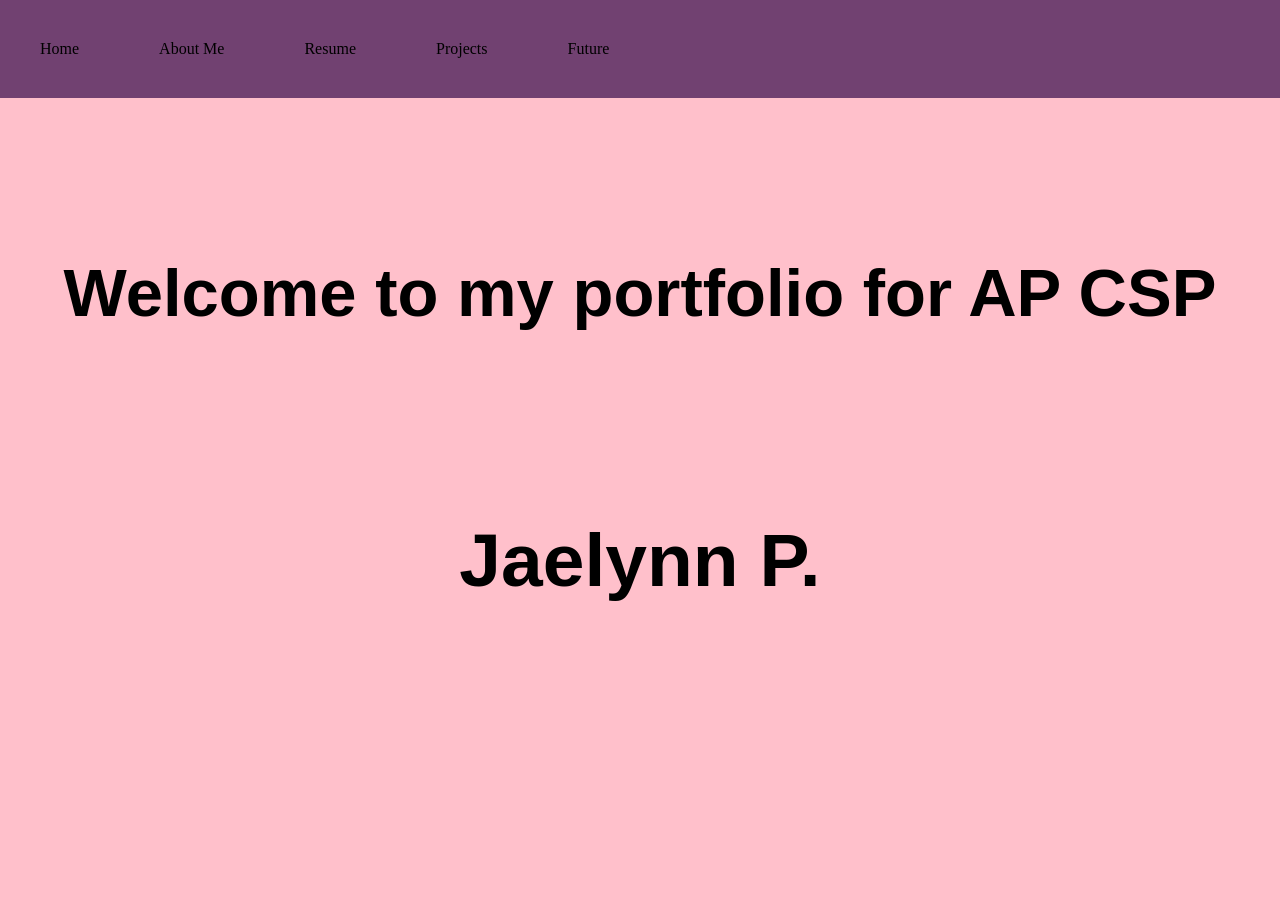
<file: index.html>
<!DOCTYPE html>
<html>
<head>
<link rel="stylesheet" href="style.css">
</head>
  
<body>

  <!--ul tag stands for an unordered list  -->
<ul>
  <li><a href="index.html">Home</a></li>
  <li><a href="aboutMe.html">About Me</a></li>
  <li><a href="resume.html">Resume</a></li>
  <li><a href="projects.html">Projects</a></li>
  <li><a href="future.html">Future</a></li>
</ul>

<!--div is a container that will allow us to move elements together, for example the paragraph tag <p>  -->
  <!--and the heading tag, which is <h3>  -->
 
  <div class="center">
      <h6 class="p3">Welcome to my portfolio for AP CSP</h6>
  </div>

   <!--There are different heading sizes, from h1 to h6   -->
  <div class="container">
    <h2 class="p3">Jaelynn P.
  </div>
  <!--The <br> tag adds a line to seperate items  -->
  <br>


   

</body>
</html>
</file>
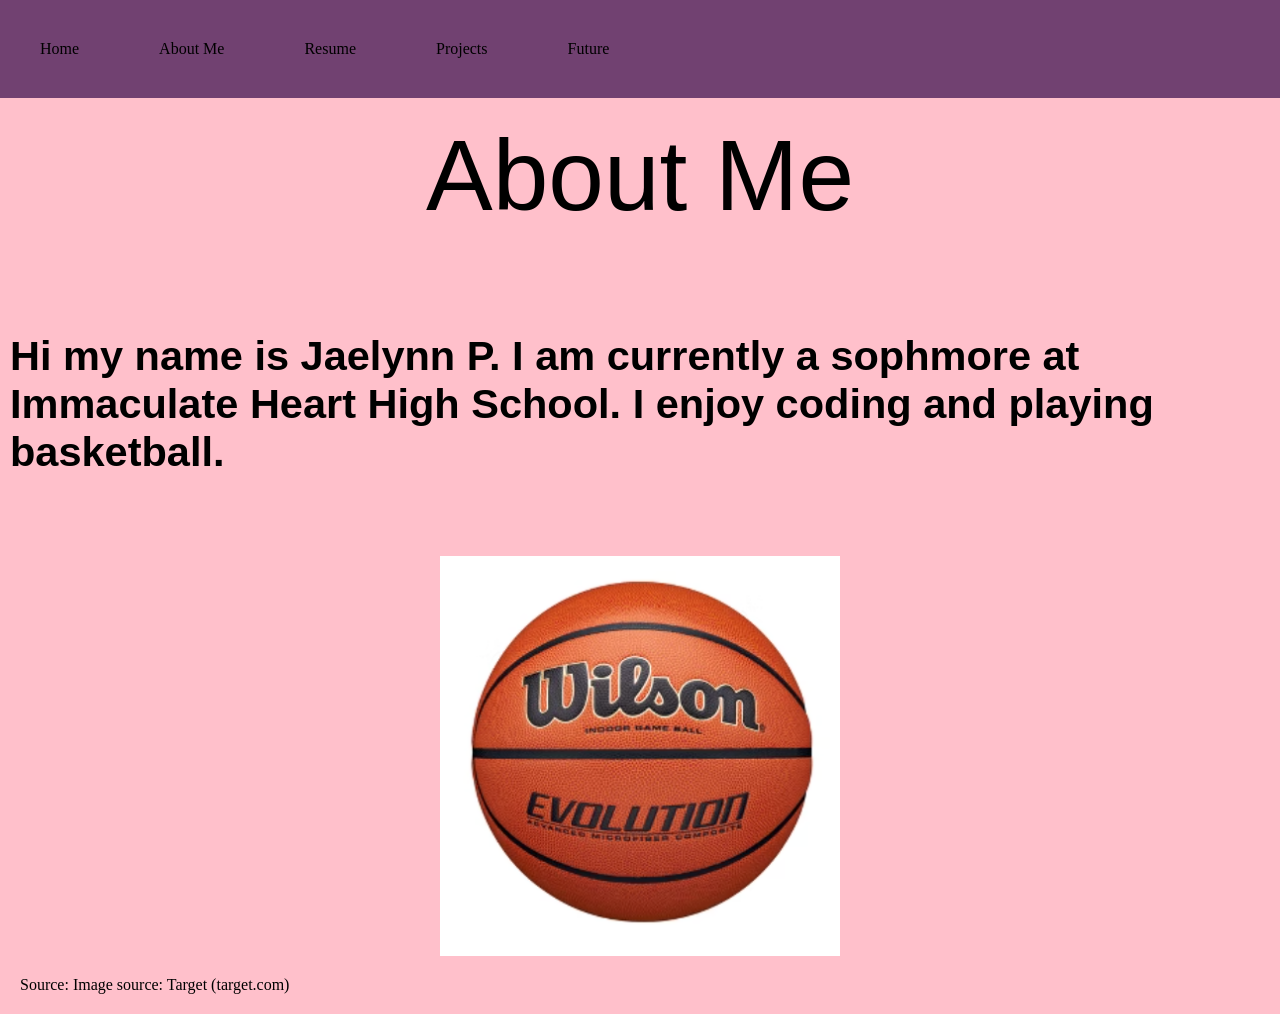
<file: aboutMe.html>
<!DOCTYPE html>
<html>
<head>
<link rel="stylesheet" href="style.css">
</head>
<body>

<ul>
  <li><a href="index.html">Home</a></li>
   <li><a href="aboutMe.html">About Me</a></li>
  <li><a href="resume.html">Resume</a></li>
  <li><a href="projects.html">Projects</a></li>
  <li><a href="future.html">Future</a></li>
</ul>

  <div class="center">
      <p class="p3">About Me</p>
  </div>

  <div class="container">
    <h5 class="p3">Hi my name is Jaelynn P. I am currently a sophmore at Immaculate Heart High School. I enjoy coding and playing basketball.  </h5>
  </div>

  <div class="center">
    <img src="basketball.png" alt="Basketball picture">
  </div>
  <p> Source: Image source: Target (target.com)</p>


</body>
</html>
</file>
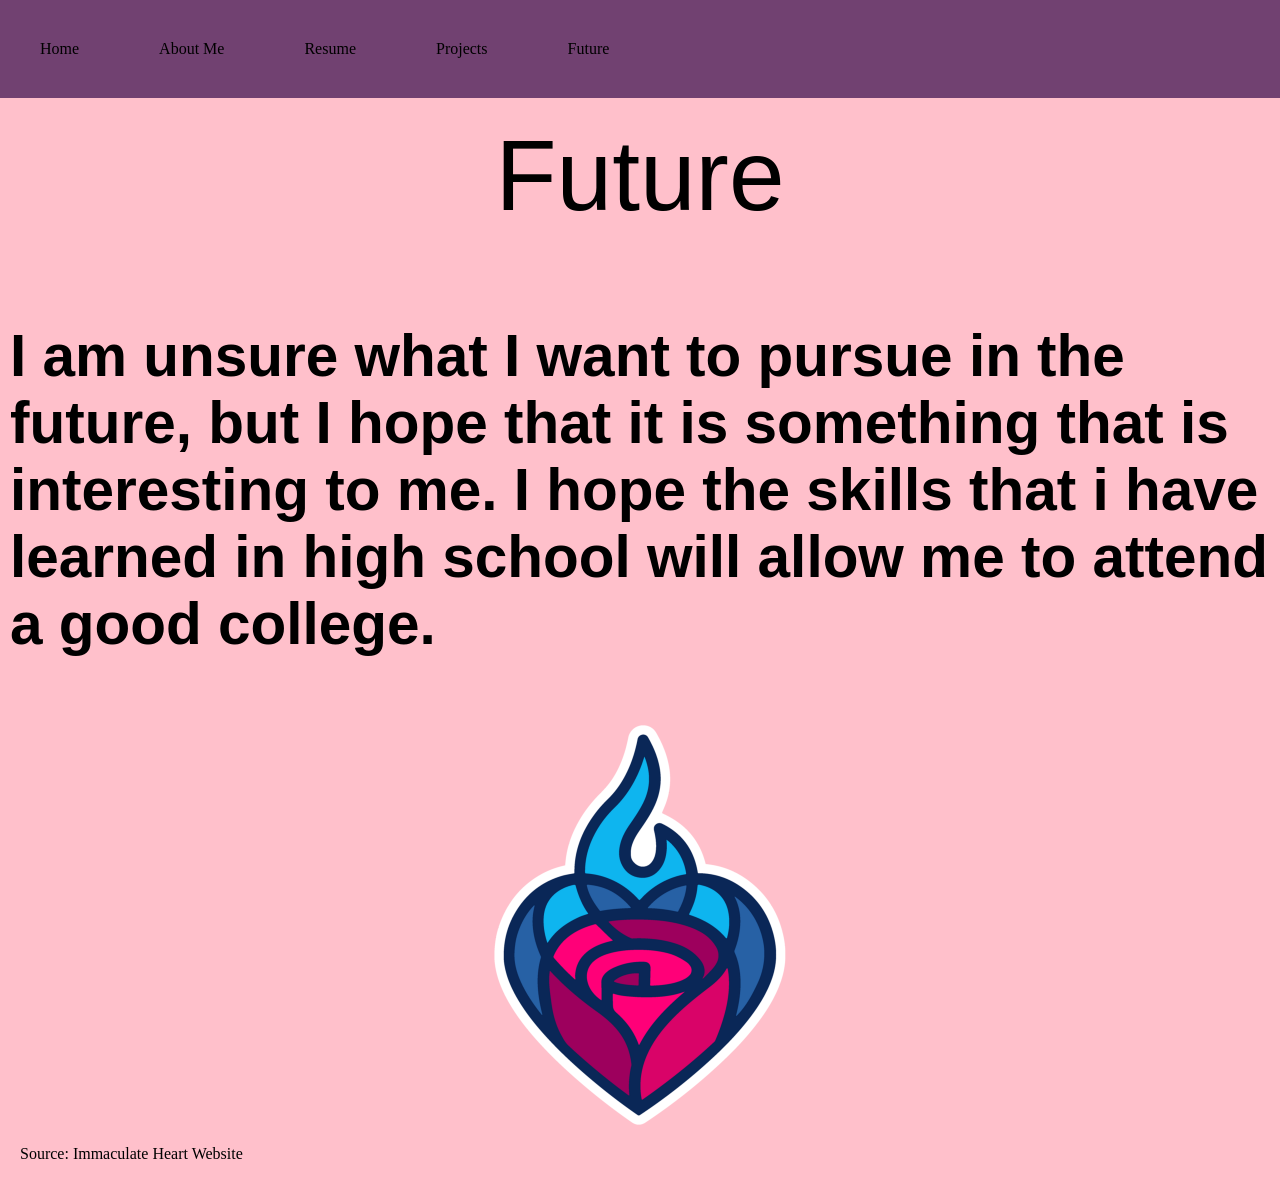
<file: future.html>
<!DOCTYPE html>
<html>
<head>
<link rel="stylesheet" href="style.css">
</head>
<body>

<ul>
  <li><a href="index.html">Home</a></li>
   <li><a href="aboutMe.html">About Me</a></li>
  <li><a href="resume.html">Resume</a></li>
  <li><a href="projects.html">Projects</a></li>
  <li><a href="future.html">Future</a></li>
</ul>

  <div class="center">
      <p class="p3">Future</p>
  </div>

  <div class="container">
    <h3 class="p3">I am unsure what I want to pursue in the future, but I hope that it is something that is interesting to me. I hope the skills that i have learned in high school will allow me to attend a good college.
</h3>
  </div>

  
  <div class="center">
    <img src="imac.png" alt="Picture of the Immaculate Heart Logo">
  </div>
  <p> Source: Immaculate Heart Website</p>
   

</body>
</html>
</file>
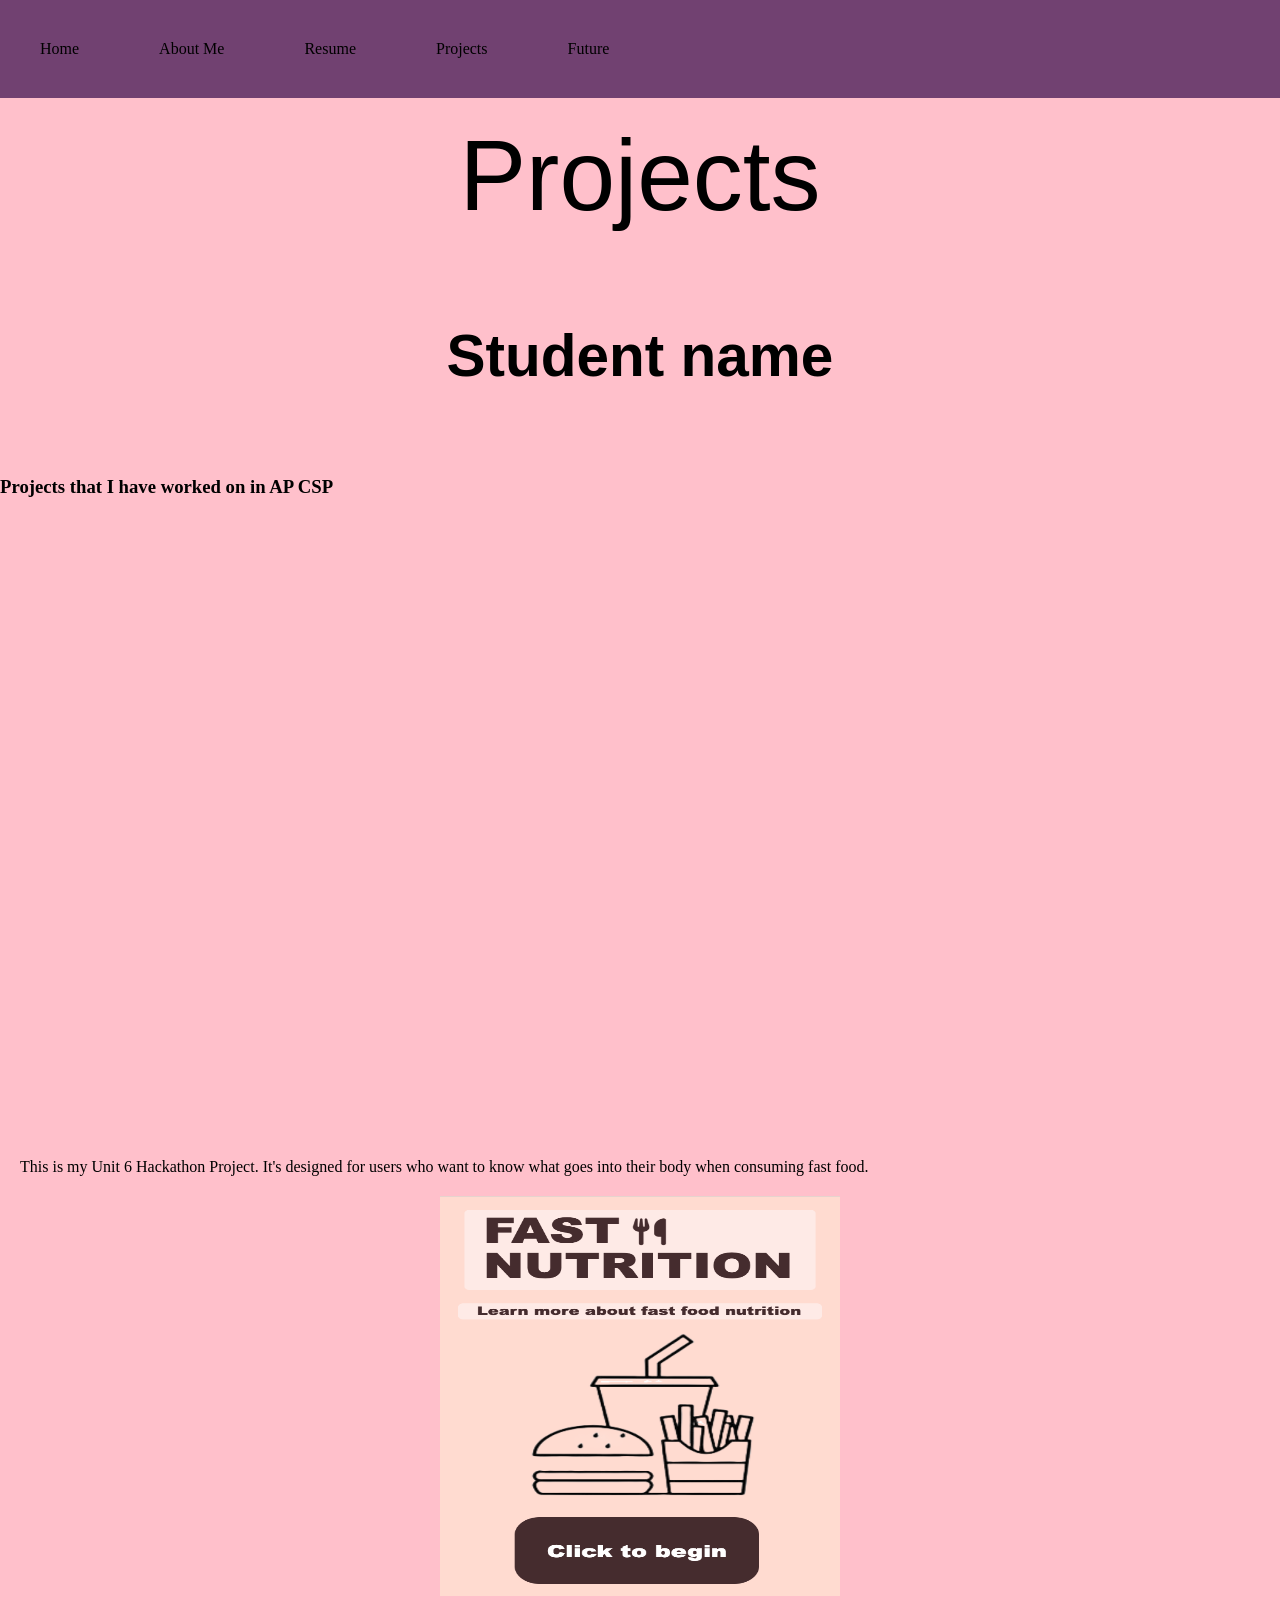
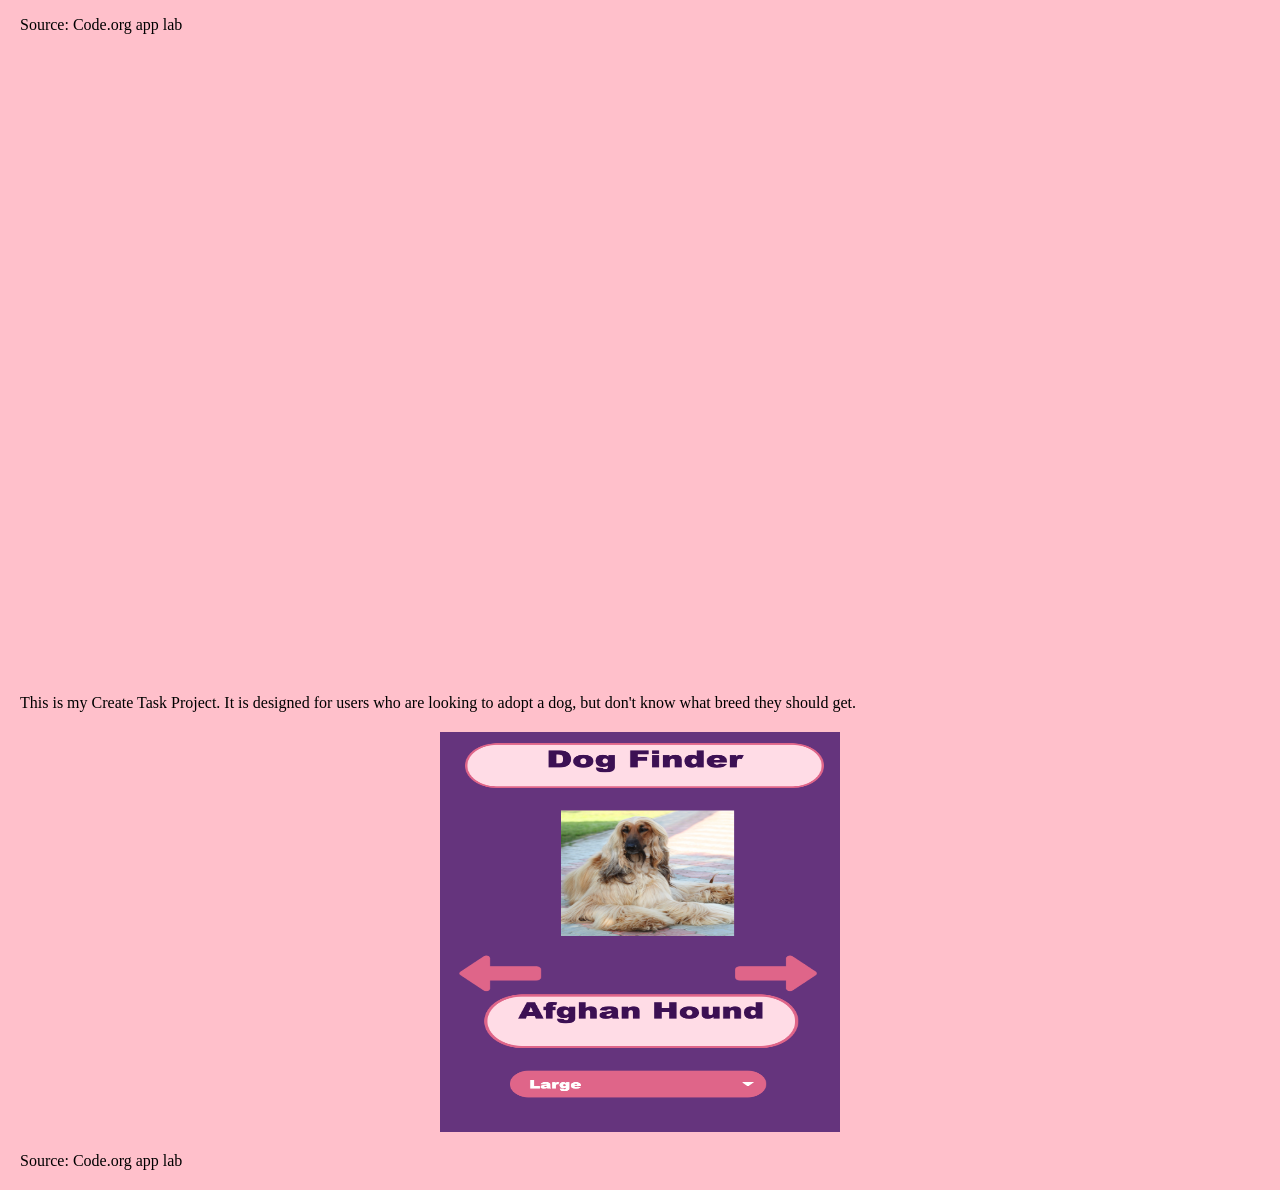
<file: projects.html>
<!DOCTYPE html>
<html>
<head>
<link rel="stylesheet" href="style.css">
</head>
<body>

<ul>
  <li><a href="index.html">Home</a></li>
   <li><a href="aboutMe.html">About Me</a></li>
  <li><a href="resume.html">Resume</a></li>
  <li><a href="projects.html">Projects</a></li>
  <li><a href="future.html">Future</a></li>
</ul>

  <div class="center">
      <p class="p3">Projects</p>
  </div>

  <div class="container">
    <h3 class="p3">Student name</h3>
  </div>
  <h3>Projects that I have worked on in AP CSP</h3>
 <iframe width="392" height="620" style="border: 0px;" src="https://studio.code.org/projects/applab/3afb26c6-6510-45f8-930f-a7fbe246526f/embed"></iframe>
   <p> This is my Unit 6 Hackathon Project. It's designed for users who want to know what goes into their body when consuming fast food.</p>
  <!-- Include your Unit 4 project designed an app prototype, include unit 6 project, include project on Internet dilemmas, include your AP CSP Create Performance Task project -->


  <div class="center">
    <img src="fast.png" alt="Picture of Hackathon Project">
  </div>
  <p> Source: Code.org app lab</p>

  
  <iframe width="392" height="620" style="border: 0px;" src="https://studio.code.org/projects/applab/b707eedc-7dd5-453f-b3ce-ebbd2b56dcb2/embed"></iframe>
   <p> This is my Create Task Project. It is designed for users who are looking to adopt a dog, but don't know what breed they should get. </p>

  
  <div class="center">
    <img src="dog.png" alt="Picture of Create Task Project">
  </div>
  <p> Source: Code.org app lab</p>
  
</body>
</html>
</file>
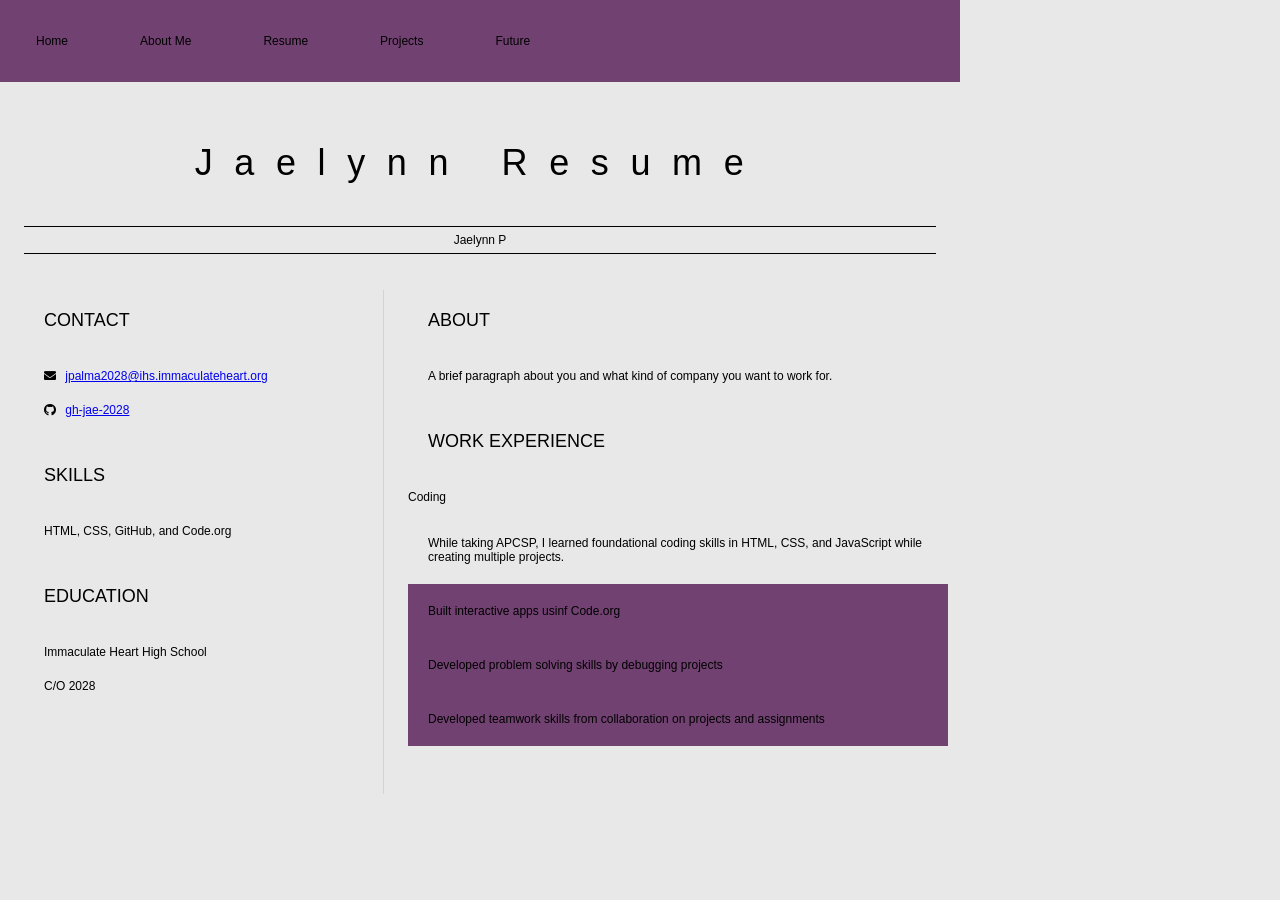
<file: resume.html>
<html>
	<head>
		<link href="resume.css" rel="stylesheet">
		<title>Jaelynn P. Resume</title>
        <link rel="stylesheet" href="https://cdnjs.cloudflare.com/ajax/libs/font-awesome/5.15.4/css/all.min.css">
	</head>

	<body>
    <ul>
  <li><a href="index.html">Home</a></li>
   <li><a href="aboutMe.html">About Me</a></li>
  <li><a href="resume.html">Resume</a></li>
  <li><a href="projects.html">Projects</a></li>
  <li><a href="future.html">Future</a></li>
</ul>
		<header id="header">
			<!-- resume header with your name and title -->
			<h1>Jaelynn Resume</h1>
			<hr>
			Jaelynn P
			<hr>
		</header>
		<main>
			<article id="mainLeft">
				<section>
					<h2>CONTACT</h2>
					<!-- contact info including social media -->
                    <p>
                        <i class="fa fa-envelope" aria-hidden="true"></i>
                        <a href="mailto:jpalma2028@ihs.immaculateheart.org">jpalma2028@ihs.immaculateheart.org</a>
                    </p>
                    <p>
                        <i class="fab fa-github" aria-hidden="true"></i>
                        <a href="github.com/jae-2028">gh-jae-2028</a>
                    </p>
				</section>
				<section>
					<h2>SKILLS</h2>
					<!-- your skills -->
                    <p>HTML, CSS, GitHub, and Code.org</p>
				</section>
				<section>
					<h2>EDUCATION</h2>
					<!-- your education -->
                    <p>
                        Immaculate Heart High School
                    </p>
                    <p>
                        C/O 2028
                    </p>
				</section>            
			</article>
			<article id="mainRight">
				<section>
					<h2>ABOUT</h2>
					<!-- about you -->
					<p>A brief paragraph about you and what kind of company you want to work for.</p>
				</section>
				<section>
					<h2>WORK EXPERIENCE</h2>
					<!-- your work experience -->
                    <h3>Coding</h3>
                  
                    <p>
                           While taking APCSP, I learned foundational coding skills in HTML, CSS, and JavaScript while creating multiple projects. 
                    </p>
                    <ul>
                            <li>Built interactive apps usinf Code.org</li>
                            <li>Developed problem solving skills by debugging projects</li>
                            <li>Developed teamwork skills from collaboration on projects and assignments</li>
                    </ul>
				</section>
			</article>
		</main>
	</body>
</html>
</file>
<file: style.css>
.center{
  display: flex;
  justify-content: center;
  align-items: center;
  font-size: 100px;
}

.container {
  font-size: 50px;
  padding: 10px;
  display: flex;
  justify-content: center;
}

.p3 {
  font-family: Ariel, Helvetica, sanss-serif;
}

body {
  margin: 0;
  padding: 0;
  background-color: pink;
}

h2, p {
  margin: 20px;
}

ul {
  list-style-type: none;
  margin: 0;
  padding: 0;
  overflow: hidden;
  background-color: #714171;
}

ul li {
  float: left;
  padding: 20px;
}

ul li a {
  display: block;
  color: #000000;
  text-align: center;
  padding: 20px 20px;
  text-decoration: none;
}

ul li a:hover {
  background-color: teal;
}

img {
  width: 400px;
  height: 400px;
}

iframe {
  display: block;
  margin: 20px auto;
}
</file>
<file: resume.css>
body {
    font-family: 'Segoe UI', Tahoma, Geneva, Verdana, sans-serif;
    font-size: 12px;
    max-width: 960px;
    margin: auto;
}
h1 {
    font-size: 3em;
    letter-spacing: .6em;
    padding-top: 1em;
    padding-bottom: 1em;
}

h2 {
    font-size: 1.5em;
    padding-bottom: 1em;
}

h3 {
    font-size: 1em;
    padding-bottom: 1em;
}

main { 
    display: grid;
    grid-template-columns: 40% 60%;
    margin-top: 3em;
}
header {
    text-align: center;
    margin: auto 2em;
}

section {
    margin: auto 1em 4em 2em;
}

i {
    margin-right: .5em;
}

p {
    margin: .2em auto
}

hr {
    border: none;
    background-color: #000000;
    height: 1px;
}

h1, h2, h3 {
    font-weight: 100;
    margin-bottom: 0;
}
#mainLeft {
    border-right: 1px solid lightgray;
}




.center{
  display: flex;
  justify-content: center;
  font-size: 100px;
}

.container {
  font-size: 50px;
  padding: 10px;
}

.p3 {
  font-family: "Lucida Console", "Courier New", monospace;
}

body {
  margin: 0;
  padding: 0;
  background-color: #e8e8e8;
}

h2, p {
  margin: 20px;
}

ul {
  list-style-type: none;
  margin: 0;
  padding: 0;
  overflow: hidden;
  background-color: #714171;
}

ul li {
  float: left;
  padding: 20px;
}

ul li a {
  display: block;
  color: black;
  text-align: center;
  padding: 14px 16px;
  text-decoration: none;
}

ul li a:hover {
  background-color: pink;
}
</file>
